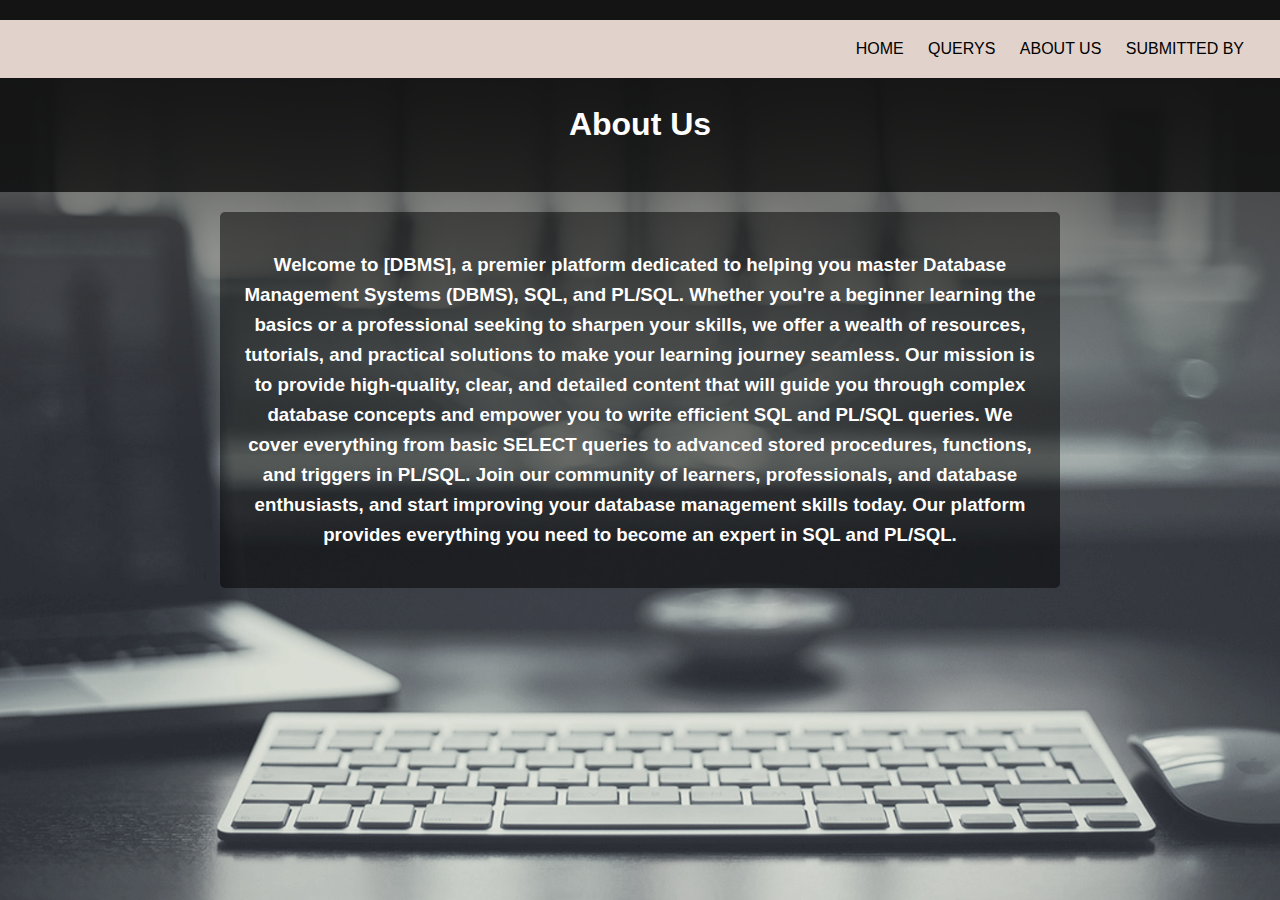
<file: about.html>
<!DOCTYPE html>
<html lang="en">
<head>
    <meta charset="UTF-8">
    <meta name="viewport" content="width=device-width, initial-scale=1.0">
    <link rel="stylesheet" href="stylesss.css">
    <title>About Us</title>
</head>
<body>
    <header>
        <nav>
            <ul>
                <li><a href="index.html">HOME</a></li>
    <li><a href="WEB.html">QUERYS</a></li>
                <li><a href="about.html">ABOUT US</a></li>
<li><a href="contact.html">SUBMITTED BY</a></li>
            </ul>
        </nav>
        <h1>About Us</h1>
    </header>

    <main>
        <section id="about">
           
        </section>

        <section id="details">
           
            <h3><center>Welcome to [DBMS], a premier platform dedicated to helping you master Database Management Systems (DBMS), SQL, and PL/SQL. Whether you're a beginner learning the basics or a professional seeking to sharpen your skills, we offer a wealth of resources, tutorials, and practical solutions to make your learning journey seamless.

Our mission is to provide high-quality, clear, and detailed content that will guide you through complex database concepts and empower you to write efficient SQL and PL/SQL queries. We cover everything from basic SELECT queries to advanced stored procedures, functions, and triggers in PL/SQL.

Join our community of learners, professionals, and database enthusiasts, and start improving your database management skills today. Our platform provides everything you need to become an expert in SQL and PL/SQL.</center></h3>
        </section>
    </main>

    
</body>
</html>
</file>
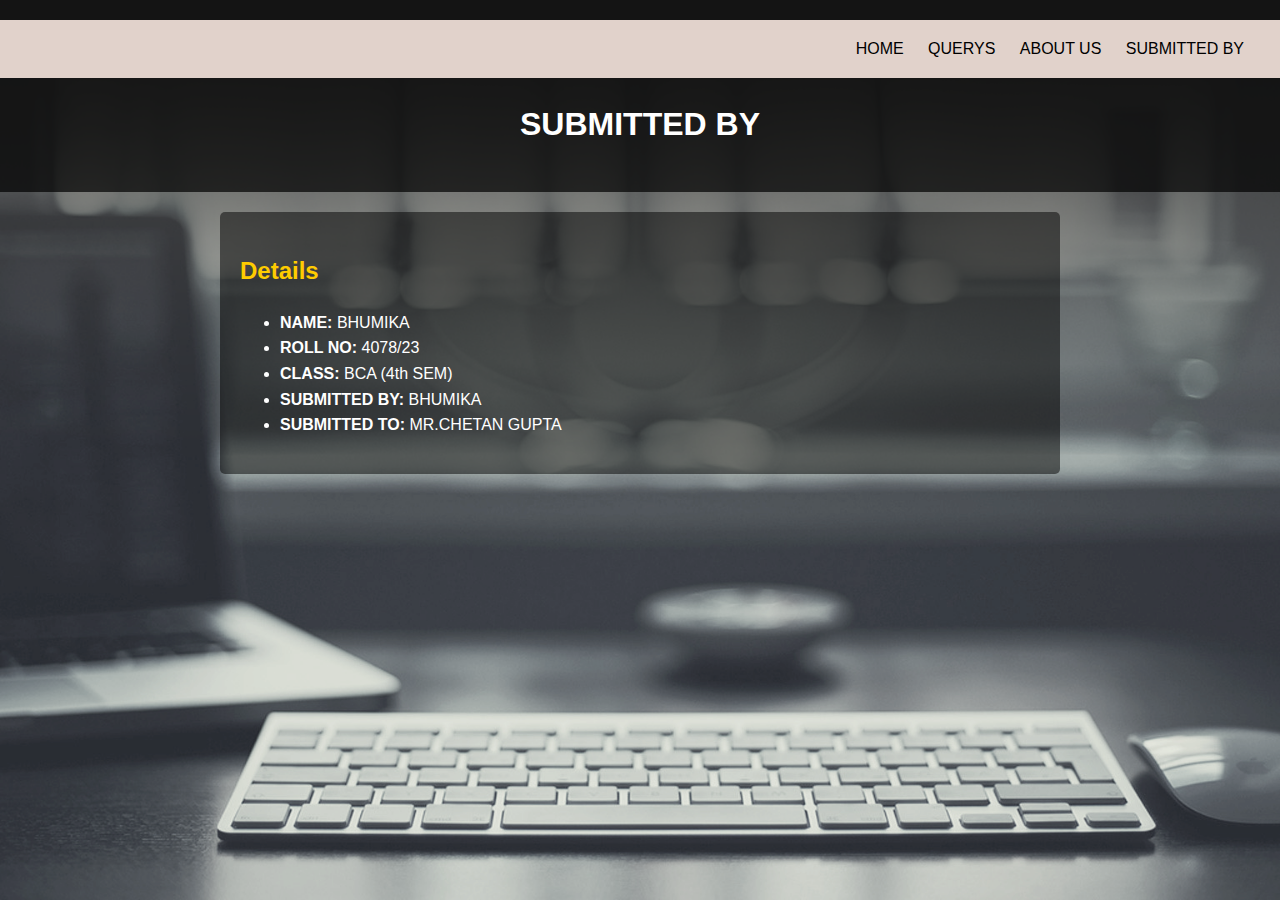
<file: contact.html>
<!DOCTYPE html>
<html lang="en">
<head>
    <meta charset="UTF-8">
    <meta name="viewport" content="width=device-width, initial-scale=1.0">
    <link rel="stylesheet" href="stylesss.css">
    <title>About Us</title>
</head>
<body>
    <header>
        <nav>
            <ul>
                <li><a href="index.html">HOME</a></li>
    <li><a href="WEB.html">QUERYS</a></li>
                <li><a href="about.html">ABOUT US</a></li>
<li><a href="contact.html">SUBMITTED BY</a></li>
            </ul>
        </nav>
        <h1>SUBMITTED BY</h1>
    </header>

    <main>
        <section id="about">
           
        </section>

        <section id="details">
            <h2>Details</h2>
            <ul>
                <li><strong>NAME:</strong> BHUMIKA</li>
                <li><strong>ROLL NO:</strong> 4078/23</li>
                <li><strong>CLASS:</strong> BCA (4th SEM)</li>
                <li><strong>SUBMITTED BY:</strong> BHUMIKA</li>
                <li><strong>SUBMITTED TO:</strong> MR.CHETAN GUPTA</li>
            </ul>
        </section>
    </main>

    
</body>
</html>
</file>
<file: stylesss.css>
body {
    font-family: Arial, sans-serif;
    line-height: 1.6;
    margin: 0;
    padding: 0;
    background: url('BC.webp') no-repeat center center fixed;
    background-size: cover;
    color: white;
}

header {
    background: rgba(0, 0, 0, 0.7);
    padding: 20px 0;
    text-align: center;
}

nav {
    background-color:#E1D2CB;
    text-align: right;
    padding: 1em;
}

nav ul {
    list-style-type: none;
    margin: 0;
    padding: 0;
}

nav ul li {
    display: inline;
    margin-right: 20px;
}

nav ul li a {
    color: black;
    text-decoration: none;
}

nav ul li a:hover {
    background-color: #FFA500;
}

main {
    max-width: 800px;
    margin: 20px auto;
    padding: 20px;
    background: rgba(0, 0, 0, 0.5);
    border-radius: 5px;
}

h2 {
    color: #ffcc00; /* Accent color for headings */
}

footer {
    text-align: center;
    padding: 20px 0;
    background: rgba(0, 0, 0, 0.7);
}
</file>
